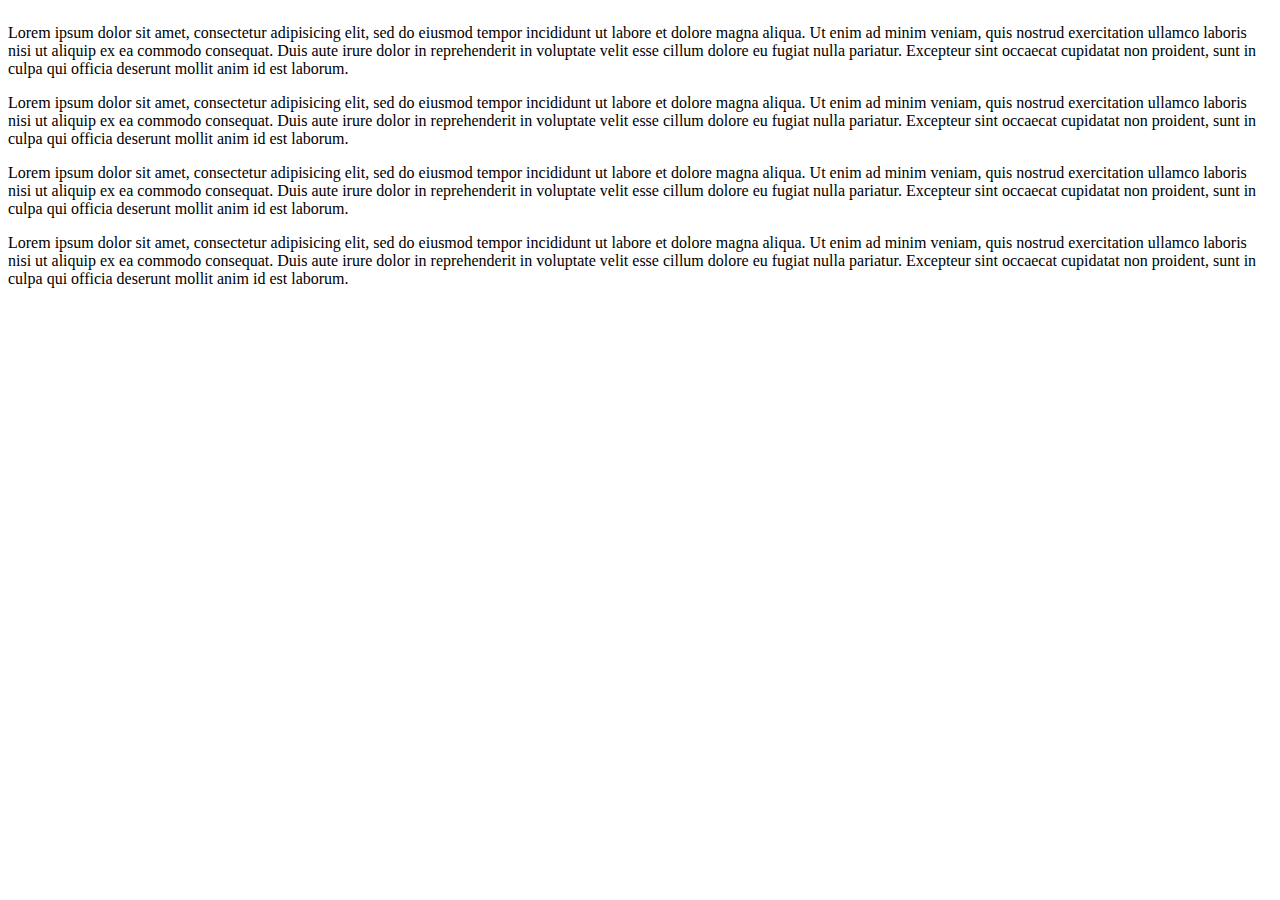
<file: examples/index.html>
<html>
<head>
    <link rel="stylesheet" type="text/css" href="../styles/pullRefresh.css" />
    <script src="http://code.jquery.com/jquery-1.10.2.min.js"></script>
    <script src="../js/pullRefresh.js"></script>
    <script>
       
        
    /** Function Callback - for Misc. use**/
    function staticCallback(data){
        console.log("Static Callback");
                
    }       

    /** Async Callback - needs to return a promise **/
    function defferedCallback(){
        var deferredReady = $.Deferred();
        $.ajax({
          url: "test.html",
            error : function(jqXHR,textStatus,errorThrown){
                /* Handle Error */
                console.log("Error");
            },
            success : function(data,textStatus,jqXHR){
                /* Handle Success */
                console.log("Success");
                $('.content-wrapper').prepend(data);
                deferredReady.resolve();
            }
        });  
  
        return deferredReady.promise();
    }


    $(document).ready(function(){
        
      $('.container').pullRefresh({callback:defferedCallback}); 
    /** 
      * Use a deferred callback for Async requests
      *  
      *  $('.container').pullRefresh({callback:defferedCallback}); 
      *
      **/
    
    /** 
      * Use a normal function callback for Misc. use
      *  
      *  $('.container').pullRefresh({callback:staticCallback}); 
      *
      **/
      
    });
    </script>
     
</head>
<body>

<div class="container scroll">
    <div class="refresh-content"> RELEASE TO RERFESH</div>
    <div class="content-wrapper" >
        <p>Lorem ipsum dolor sit amet, consectetur adipisicing elit, sed do eiusmod 
        tempor incididunt ut labore et dolore magna aliqua. Ut enim ad minim veniam,
        quis nostrud exercitation ullamco laboris nisi ut aliquip ex ea commodo
        consequat. Duis aute irure dolor in reprehenderit in voluptate velit esse
        cillum dolore eu fugiat nulla pariatur. Excepteur sint occaecat cupidatat non
        proident, sunt in culpa qui officia deserunt mollit anim id est laborum.</p>
        
        <p>Lorem ipsum dolor sit amet, consectetur adipisicing elit, sed do eiusmod     
        tempor incididunt ut labore et dolore magna aliqua. Ut enim ad minim veniam,
        quis nostrud exercitation ullamco laboris nisi ut aliquip ex ea commodo
        consequat. Duis aute irure dolor in reprehenderit in voluptate velit esse
        cillum dolore eu fugiat nulla pariatur. Excepteur sint occaecat cupidatat non
        proident, sunt in culpa qui officia deserunt mollit anim id est laborum.</p>

        <p>Lorem ipsum dolor sit amet, consectetur adipisicing elit, sed do eiusmod 
        tempor incididunt ut labore et dolore magna aliqua. Ut enim ad minim veniam,
        quis nostrud exercitation ullamco laboris nisi ut aliquip ex ea commodo
        consequat. Duis aute irure dolor in reprehenderit in voluptate velit esse
        cillum dolore eu fugiat nulla pariatur. Excepteur sint occaecat cupidatat non
        proident, sunt in culpa qui officia deserunt mollit anim id est laborum.</p>

        <p>Lorem ipsum dolor sit amet, consectetur adipisicing elit, sed do eiusmod 
        tempor incididunt ut labore et dolore magna aliqua. Ut enim ad minim veniam,
        quis nostrud exercitation ullamco laboris nisi ut aliquip ex ea commodo
        consequat. Duis aute irure dolor in reprehenderit in voluptate velit esse
        cillum dolore eu fugiat nulla pariatur. Excepteur sint occaecat cupidatat non
        proident, sunt in culpa qui officia deserunt mollit anim id est laborum.</p>
    </div>
</div>
</body>
</html>
</file>
<file: styles/pullRefresh.css>
/****************************
* PULL REFRESH
****************************/
 
        
    .container {
        height: 100%;
        position: relative;
    }
        
   .scroll{
        overflow-y: auto;
        overflow-x: hidden;   
        -webkit-overflow-scrolling: touch;
    }
        
   .content-wrapper{
        min-height: 100%;
        padding-bottom: 1px;
        
    }

    .refresh-content{
        position: absolute; 
        line-height: 40px;
        height: 40px;
        top: -40px;
        width: 100%; 
        left: 0; 
        overflow-y: auto;
        
    }
</file>
